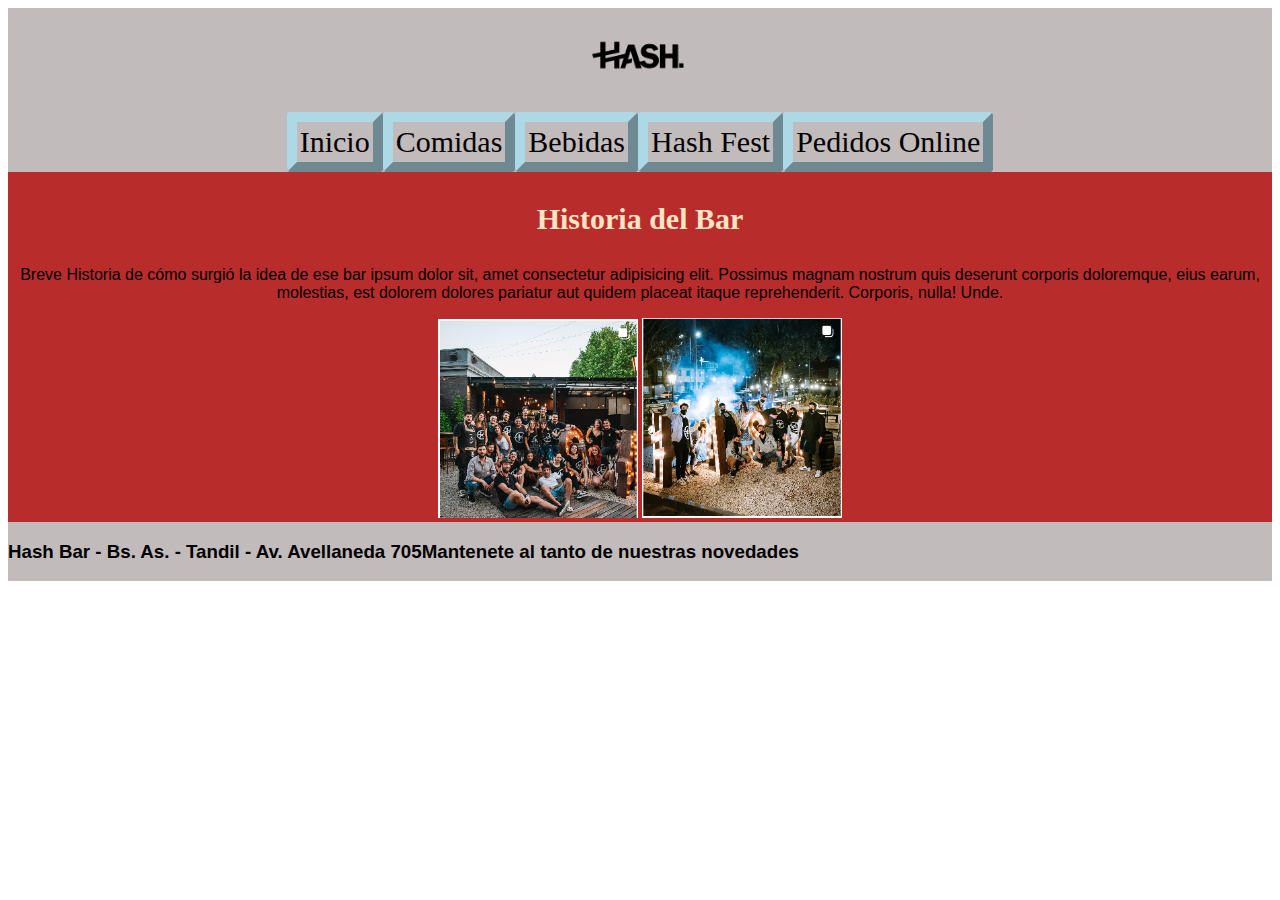
<file: index.html>
<!DOCTYPE html>
<html lang="es">
<head>
    <meta charset="UTF-8">
    <meta http-equiv="X-UA-Compatible" content="IE=edge">
    <meta name="viewport" content="width=device-width, initial-scale=1.0">
    <meta name="keywords" content="bar, bares, tandil, cervezas">
    <meta name="description" content="El lugar del que no te vas a querer ir">
    <title>Hash Bar Tandil</title>
    <!--Bootstrap CSS -->
    <link href="https://cdn.jsdelivr.net/npm/bootstrap@5.2.2/dist/css/bootstrap.min.css" rel="stylesheet" integrity="sha384-Zenh87qX5JnK2Jl0vWa8Ck2rdkQ2Bzep5IDxbcnCeuOxjzrPF/et3URy9Bv1WTRi" crossorigin="anonymous">
    <!-- Bootstrap JavaScript -->
    <script src="https://cdn.jsdelivr.net/npm/bootstrap@5.2.2/dist/js/bootstrap.bundle.min.js" integrity="sha384-OERcA2EqjJCMA+/3y+gxIOqMEjwtxJY7qPCqsdltbNJuaOe923+mo//f6V8Qbsw3" crossorigin="anonymous"></script>
    <link rel="stylesheet" href="css/estilo.css">
    <link rel="shortcut icon" href="img/logo.png" type="image/x-icon">
</head>
<body class="gridIndex">
    <!-- BOOTSTRAP -->
    <header>
      <img src="img/marcaHASH.png" class="img-fluid" alt="Logo del Bar">
    </header>

    <div class="menuFlex">
        <div class="menu"><a href="index.html">Inicio</a></div>
        <div class="menu"><a href="pages/comidas.html">Comidas</a></div>
        <div class="menu"><a href="pages/bebidas.html">Bebidas</a></div>
        <div class="menu"><a href="pages/hashfest.html">Hash Fest</a></div>
        <div class="menu"><a href="pages/pedidos.html">Pedidos Online</a></div>
    </div>
    
    <section class="historia">
        <h3 class="subtitulo" >Historia del Bar</h3>
        <div class="parrafoIndex">
        <p class="parrafo">Breve Historia de cómo surgió la idea de ese bar ipsum dolor sit, amet consectetur adipisicing elit. Possimus magnam nostrum quis deserunt corporis doloremque, eius earum, molestias, est dolorem dolores pariatur aut quidem placeat itaque reprehenderit. Corporis, nulla! Unde.</p>
        </div>
    </section>
    
    <section class="fotosIndex">
        <img src="img/Hash Crew.png" alt="Personal del bar con dueños">
        <img src="img/Personal Hash.png" alt="Personal del bar">
    </section>

    <footer class="footer">
        <h3>Hash Bar - Bs. As. - Tandil - Av. Avellaneda 705</h3>
        <h3>Mantenete al tanto de nuestras novedades</h3>
        <a class="redes" href="">Facebook</a>
        <a class="redes" href="">Instagram</a>
    </footer>
    
</body>
</html>
</file>
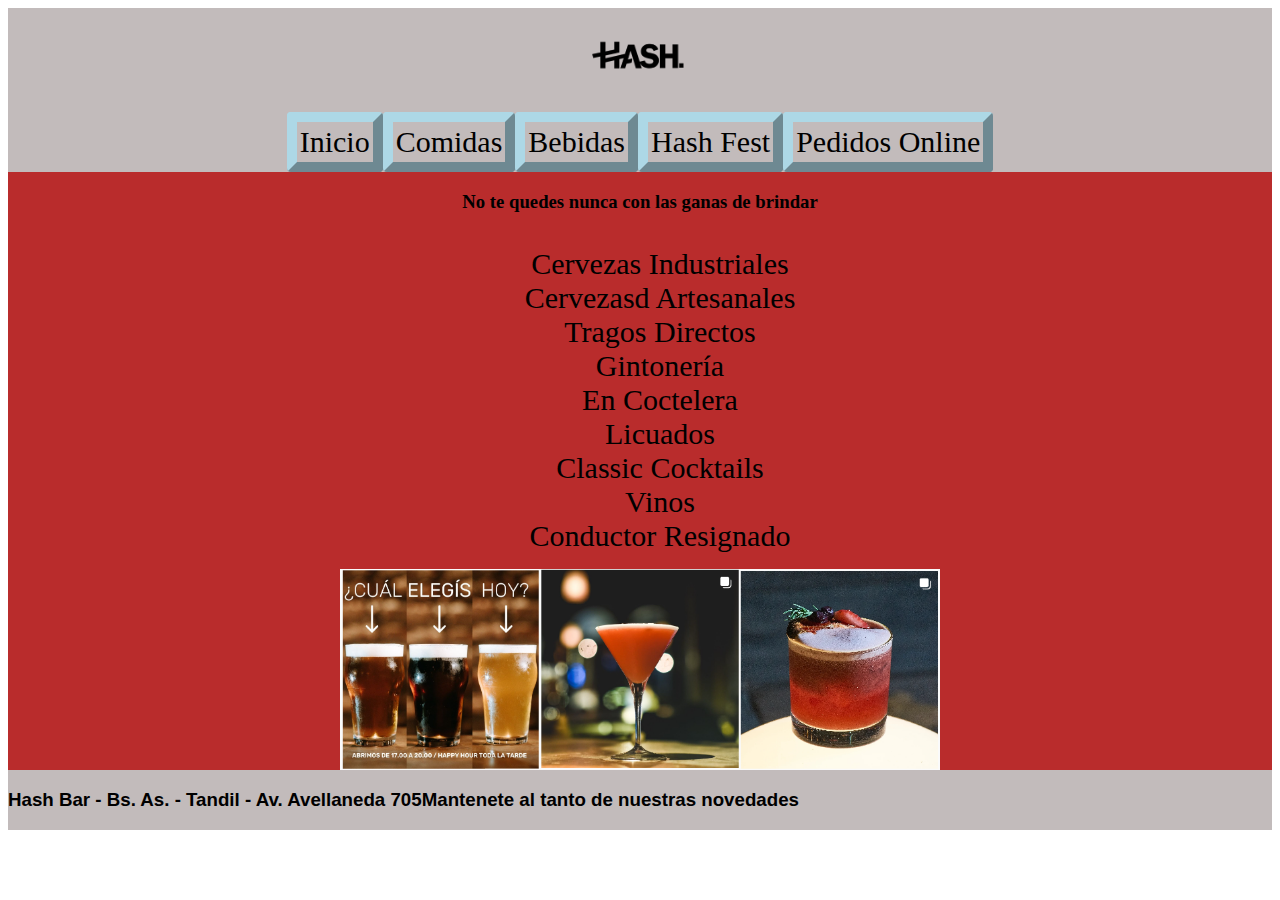
<file: pages/bebidas.html>
<!DOCTYPE html>
<html lang="es">
<head>
    <meta charset="UTF-8">
    <meta http-equiv="X-UA-Compatible" content="IE=edge">
    <meta name="viewport" content="width=device-width, initial-scale=1.0">
    <meta name="keywords" content="bar, bares, tandil, cervezas">
    <meta name="description" content="El lugar del que no te vas a querer ir">
    <title>Hash Bar Tandil</title>
    <!--Bootstrap CSS -->
    <link href="https://cdn.jsdelivr.net/npm/bootstrap@5.2.2/dist/css/bootstrap.min.css" rel="stylesheet" integrity="sha384-Zenh87qX5JnK2Jl0vWa8Ck2rdkQ2Bzep5IDxbcnCeuOxjzrPF/et3URy9Bv1WTRi" crossorigin="anonymous">
    <!-- Bootstrap JavaScript -->
    <script src="https://cdn.jsdelivr.net/npm/bootstrap@5.2.2/dist/js/bootstrap.bundle.min.js" integrity="sha384-OERcA2EqjJCMA+/3y+gxIOqMEjwtxJY7qPCqsdltbNJuaOe923+mo//f6V8Qbsw3" crossorigin="anonymous"></script>
    <link rel="stylesheet" href="../css/estilo.css">
    <link rel="shortcut icon" href="../img/logo.png" type="image/x-icon">
</head>
    <body class="gridComidas">
        <header>
            <img src="../img/marcaHASH.png" class="img-fluid" alt="Logo del Bar">
        </header>
        <div class="menuFlex">
            <div class="menu"><a href="../index.html">Inicio</a></div>
            <div class="menu"><a href="comidas.html">Comidas</a></div>
            <div class="menu"><a href="bebidas.html">Bebidas</a></div>
            <div class="menu"><a href="hashfest.html">Hash Fest</a></div>
            <div class="menu"><a href="pedidos.html">Pedidos Online</a></div>
                
        </div>

    <div class="subtituloComidas">
        <h3>No te quedes nunca con las ganas de brindar</h3>
    </div>
        
    <section class="fotosComidas">
        <img src="../img/Cervezas.png" alt="Cervezas">
        <img src="../img/Campari.png" alt="Campari">
        <img src="../img/Odissea.png" alt="Odissea Vermelha">
    </section>
    
    <section class="listaComidas">
        <ul>
            <li>Cervezas Industriales</li>
            <li>Cervezasd Artesanales</li>
            <li>Tragos Directos</li>
            <li>Gintonería</li>
            <li>En Coctelera</li>
            <li>Licuados</li>
            <li>Classic Cocktails</li>
            <li>Vinos</li>
            <li>Conductor Resignado</li>
        </ul>
    </section>

    <footer class="footer">
        <h3>Hash Bar - Bs. As. - Tandil - Av. Avellaneda 705</h3>
        <h3>Mantenete al tanto de nuestras novedades</h3>
        <a class="redes" href="">Facebook</a>
        <a class="redes" href="">Instagram</a>

    </footer>
    
</body>
</html>
</file>
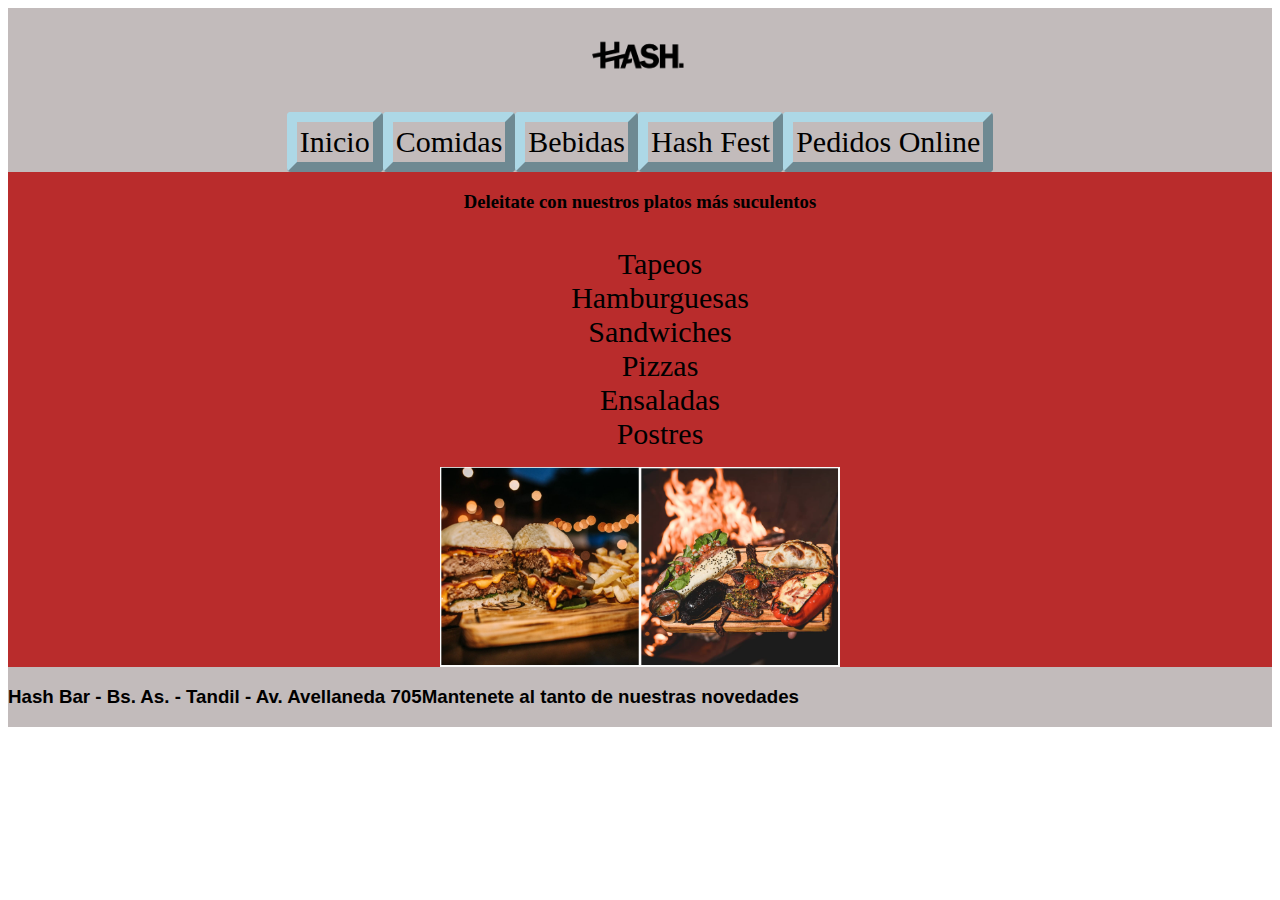
<file: pages/comidas.html>
<!DOCTYPE html>
<html lang="es">
<head>
    <meta charset="UTF-8">
    <meta http-equiv="X-UA-Compatible" content="IE=edge">
    <meta name="viewport" content="width=device-width, initial-scale=1.0">
    <meta name="keywords" content="bar, bares, tandil, cervezas">
    <meta name="description" content="El lugar del que no te vas a querer ir">
    <title>Hash Bar Tandil</title>
    <!--Bootstrap CSS -->
    <link href="https://cdn.jsdelivr.net/npm/bootstrap@5.2.2/dist/css/bootstrap.min.css" rel="stylesheet" integrity="sha384-Zenh87qX5JnK2Jl0vWa8Ck2rdkQ2Bzep5IDxbcnCeuOxjzrPF/et3URy9Bv1WTRi" crossorigin="anonymous">
    <!-- Bootstrap JavaScript -->
    <script src="https://cdn.jsdelivr.net/npm/bootstrap@5.2.2/dist/js/bootstrap.bundle.min.js" integrity="sha384-OERcA2EqjJCMA+/3y+gxIOqMEjwtxJY7qPCqsdltbNJuaOe923+mo//f6V8Qbsw3" crossorigin="anonymous"></script>
    <link rel="stylesheet" href="../css/estilo.css">
    <link rel="shortcut icon" href="../img/logo.png" type="image/x-icon">
</head>
<body class="gridComidas">
    <header>
        <img src="../img/marcaHASH.png" class="img-fluid" alt="Logo del Bar">
    </header>
    <div class="menuFlex">
            <div class="menu"><a href="../index.html">Inicio</a></div>
            <div class="menu"><a href="comidas.html">Comidas</a></div>
            <div class="menu"><a href="bebidas.html">Bebidas</a></div>
            <div class="menu"><a href="hashfest.html">Hash Fest</a></div>
            <div class="menu"><a href="pedidos.html">Pedidos Online</a></div>
                
    </div>

    <div class="subtituloComidas">
        <h3>Deleitate con nuestros platos más suculentos</h3>
    </div>
    
    <section class="fotosComidas">
        <img src="../img/Hashburguer.png" alt="Hamburguesas">
        <img src="../img/Tapeo Hash.png" alt="Parrilla">
    </section>
    
    <section class="listaComidas">
        <ul>
            <li>Tapeos</li>
            <li>Hamburguesas</li>
            <li>Sandwiches</li>
            <li>Pizzas</li>
            <li>Ensaladas</li>
            <li>Postres</li>
        </ul>
    </section>

    <footer class="footer">
        <h3>Hash Bar - Bs. As. - Tandil - Av. Avellaneda 705</h3>
        <h3>Mantenete al tanto de nuestras novedades</h3>
        <a class="redes" href="">Facebook</a>
        <a class="redes" href="">Instagram</a>

    </footer>
    
</body>
</html>
</file>
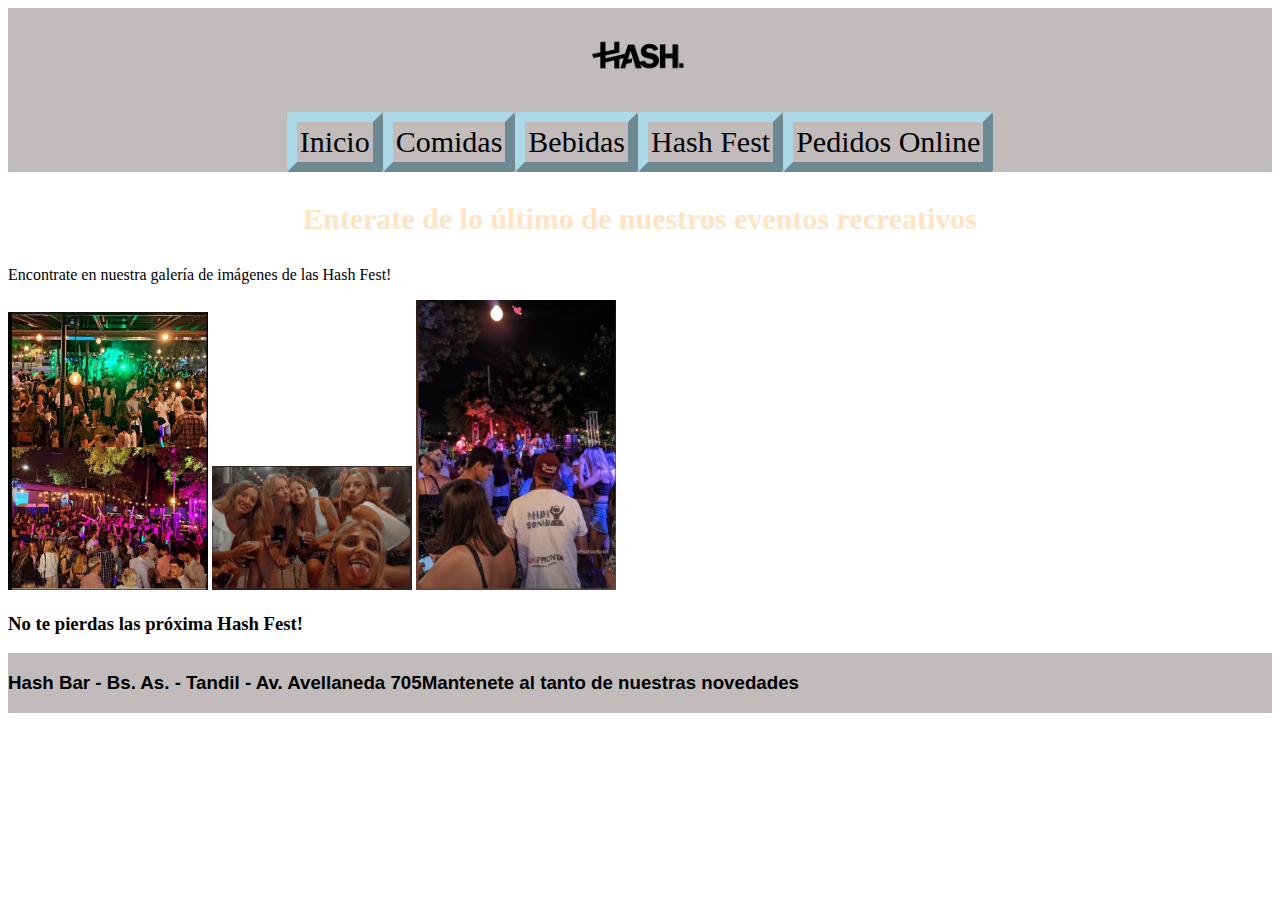
<file: pages/hashfest.html>
<!DOCTYPE html>
<html lang="es">
<head>
    <meta charset="UTF-8">
    <meta http-equiv="X-UA-Compatible" content="IE=edge">
    <meta name="viewport" content="width=device-width, initial-scale=1.0">
    <meta name="keywords" content="bar, bares, tandil, cervezas">
    <meta name="description" content="El lugar del que no te vas a querer ir">
    <title>Hash Bar Tandil</title>
    <!--Bootstrap CSS -->
    <link href="https://cdn.jsdelivr.net/npm/bootstrap@5.2.2/dist/css/bootstrap.min.css" rel="stylesheet" integrity="sha384-Zenh87qX5JnK2Jl0vWa8Ck2rdkQ2Bzep5IDxbcnCeuOxjzrPF/et3URy9Bv1WTRi" crossorigin="anonymous">
    <!-- Bootstrap JavaScript -->
    <script src="https://cdn.jsdelivr.net/npm/bootstrap@5.2.2/dist/js/bootstrap.bundle.min.js" integrity="sha384-OERcA2EqjJCMA+/3y+gxIOqMEjwtxJY7qPCqsdltbNJuaOe923+mo//f6V8Qbsw3" crossorigin="anonymous"></script>
    <link rel="stylesheet" href="../css/estilo.css">
    <link rel="shortcut icon" href="../img/logo.png" type="image/x-icon">
</head>
<body>
    <header>
        <img src="../img/marcaHASH.png" class="img-fluid" alt="Logo del Bar">
        <div class="menuFlex">
                <div class="menu"><a href="../index.html">Inicio</a></div>
                <div class="menu"><a href="comidas.html">Comidas</a></div>
                <div class="menu"><a href="bebidas.html">Bebidas</a></div>
                <div class="menu"><a href="hashfest.html">Hash Fest</a></div>
                <div class="menu"><a href="pedidos.html">Pedidos Online</a></div>
                
        </div>
    </header>
    <main>
        <h3 class="subtitulo">Enterate de lo último de nuestros eventos recreativos</h3>

        <p>Encontrate en nuestra galería de imágenes de las Hash Fest!</p>
        <img src="../img/Hash Fest 1.png" alt="foto 1">
        <img src="../img/Hash Fest 2.png" alt="foto 2">
        <img src="../img/Hash Fest 3.png" alt="foto 3">

        <h3>No te pierdas las próxima Hash Fest!</h3>      

    </main>
    <footer class="footer">
        <h3>Hash Bar - Bs. As. - Tandil - Av. Avellaneda 705</h3>
        <h3>Mantenete al tanto de nuestras novedades</h3>
        <a class="redes" href="">Facebook</a>
        <a class="redes" href="">Instagram</a>

    </footer>
    
</body>
</html>
</file>
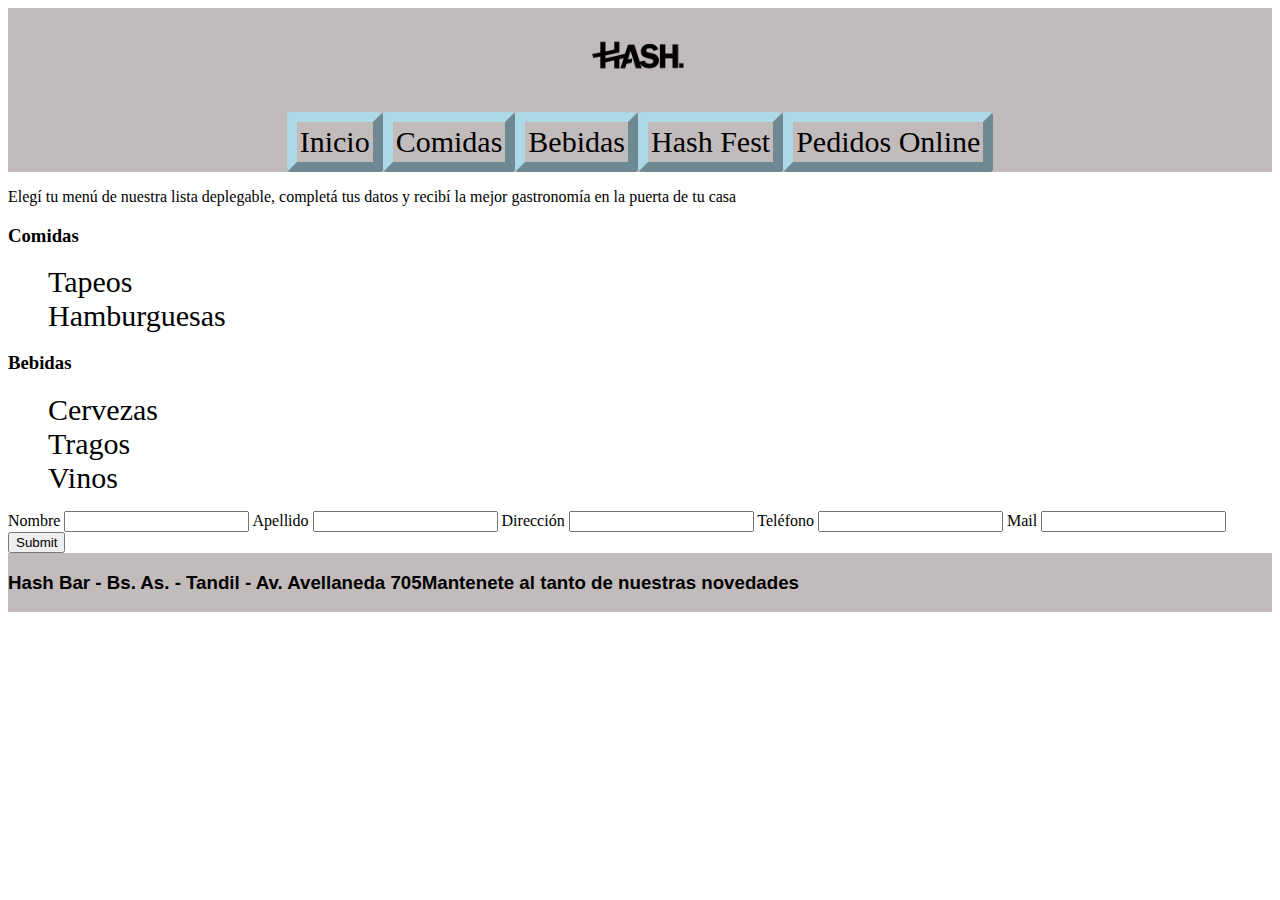
<file: pages/pedidos.html>
<!DOCTYPE html>
<html lang="es">
<head>
    <meta charset="UTF-8">
    <meta http-equiv="X-UA-Compatible" content="IE=edge">
    <meta name="viewport" content="width=device-width, initial-scale=1.0">
    <meta name="keywords" content="bar, bares, tandil, cervezas">
    <meta name="description" content="El lugar del que no te vas a querer ir">
    <title>Hash Bar Tandil</title>
    <!--Bootstrap CSS -->
    <link href="https://cdn.jsdelivr.net/npm/bootstrap@5.2.2/dist/css/bootstrap.min.css" rel="stylesheet" integrity="sha384-Zenh87qX5JnK2Jl0vWa8Ck2rdkQ2Bzep5IDxbcnCeuOxjzrPF/et3URy9Bv1WTRi" crossorigin="anonymous">
    <!-- Bootstrap JavaScript -->
    <script src="https://cdn.jsdelivr.net/npm/bootstrap@5.2.2/dist/js/bootstrap.bundle.min.js" integrity="sha384-OERcA2EqjJCMA+/3y+gxIOqMEjwtxJY7qPCqsdltbNJuaOe923+mo//f6V8Qbsw3" crossorigin="anonymous"></script>
    <link rel="stylesheet" href="../css/estilo.css">
    <link rel="shortcut icon" href="../img/logo.png" type="image/x-icon">
</head>
<body>
    <header>
        <img src="../img/marcaHASH.png" class="img-fluid" alt="Logo del Bar">
        <div class="menuFlex">
                <div class="menu"><a href="../index.html">Inicio</a></div>
                <div class="menu"><a href="comidas.html">Comidas</a></div>
                <div class="menu"><a href="bebidas.html">Bebidas</a></div>
                <div class="menu"><a href="hashfest.html">Hash Fest</a></div>
                <div class="menu"><a href="pedidos.html">Pedidos Online</a></div>
                
        </div>
    </header>
    <main>
        <p> Elegí tu menú de nuestra lista deplegable, completá tus datos y recibí la mejor gastronomía en la puerta de tu casa </p>
        <h3>Comidas</h3>
        <ul>
            <li>Tapeos</li>
            <li>Hamburguesas</li>
        </ul>
        <h3>Bebidas</h3>
        <ul>
            <li>Cervezas</li>
            <li>Tragos</li>
            <li>Vinos</li>
        </ul>
        <form>
            <label for="">Nombre</label>
            <input type="text">
            <label for="">Apellido</label>
            <input type="text">
            <label for="">Dirección</label>
            <input type="text">
            <label for="">Teléfono</label>
            <input type="number">
            <label for="">Mail</label>
            <input type="email">                       
            <input type="submit">
            
        </form>


    </main>
    <footer class="footer">
        <h3>Hash Bar - Bs. As. - Tandil - Av. Avellaneda 705</h3>
        <h3>Mantenete al tanto de nuestras novedades</h3>
        <a class="redes" href="">Facebook</a>
        <a class="redes" href="">Instagram</a>

    </footer>
    
</body>
</html>
</file>
<file: css/estilo.css>
@charset "UTF-8";
header {
  background-color: rgb(194, 187, 187);
  text-align: center;
  grid-area: header;
}

/* BOOTSTRAP para el logo del encabezado */
.img-fluid {
  max-width: 100%;
  height: auto;
}

/* Flex para la barra de navegación */
.menuFlex {
  display: flex;
  background-color: rgb(194, 187, 187);
  flex-flow: column wrap;
  justify-content: center;
  grid-area: menuFlex;
}

li {
  list-style-type: none;
  font-size: 30px;
}
li:hover {
  font-size: 60px;
  color: white;
}

.fotosFlex {
  display: flex;
  background-color: rgb(185, 44, 44);
  flex-flow: row wrap;
  justify-content: center;
}

.menu {
  /* margin: auto; */
  border: 10px lightblue outset;
  padding: 3px;
  border-radius: 4px;
  font-family: Verdana;
  font-size: 30px;
  text-align: center;
}

a {
  text-decoration: none;
  color: black;
  text-align: center;
}

@keyframes animacion {
  0% {
    color: blue;
  }
  25% {
    color: rgb(0, 106, 255);
  }
  50% {
    color: rgb(0, 200, 255);
  }
  75% {
    color: rgb(0, 106, 255);
  }
  100% {
    color: blue;
  }
}
h1 {
  text-align: center;
  color: rgb(128, 7, 7);
  margin: auto;
}

.subtitulo {
  color: bisque;
  font-size: 30px;
  text-align: center;
  grid-area: subtitulo;
  animation-name: animacion;
  animation-iteration-count: infinite;
  animation-duration: 3s;
  animation-timing-function: ease-out;
}

.parrafo {
  text-align: center;
  font-size: 30px -10px;
  font-family: Verdana, Geneva, Tahoma, sans-serif;
}

.parrafoIndex {
  grid-area: parrafo;
}

.footer {
  text-align: center;
  font-size: 30px -20px;
  font-family: Verdana, Geneva, Tahoma, sans-serif;
}

.historia {
  background-color: rgb(185, 44, 44);
  grid-area: historia;
}

.fotosIndex {
  justify-content: center;
  grid-area: fotos;
  background-color: rgb(185, 44, 44);
}

.subtituloComidas {
  text-align: center;
  background-color: rgb(185, 44, 44);
  grid-area: subtituloComidas;
}

.fotosComidas {
  justify-content: center;
  background-color: rgb(185, 44, 44);
  grid-area: historia;
  display: flex;
  flex-flow: column;
}

.listaComidas {
  background-color: rgb(185, 44, 44);
  grid-area: listaComidas;
}

footer {
  background-color: rgb(194, 187, 187);
  grid-area: footer;
}

img {
  width: 200px;
}

/* Display Mobile */
/* GRID INDEX */
.gridIndex {
  display: grid;
  text-align: center;
  grid-template-areas: "header header" "menuFlex menuFlex" "subtitulo subtitulo" "historia historia" "fotos fotos" "footer footer";
}

/* GRID COMIDAS */
.gridComidas {
  display: grid;
  text-align: center;
  grid-template-areas: "header header" "menuFlex menuFlex" "subtituloComidas subtituloComidas" "listaComidas historia" "footer footer";
}

/* Display Tablet */
/* GRID INDEX */
@media (min-width: 768px) {
  .gridIndex {
    display: grid;
    text-align: center;
    grid-template-areas: "header header" "menuFlex menuFlex" "subtitulo subtitulo" "historia historia" "fotos fotos" "footer footer";
  }
  .menuFlex {
    display: flex;
    flex-flow: row wrap;
  }
}
/* GRID COMIDAS */
@media (min-width: 768px) {
  .gridComidas {
    text-align: center;
    grid-template-areas: "header header" "menuFlex menuFlex" "subtituloComidas subtituloComidas" "listaComidas listaComidas" "historia historia" "fotosComidas fotosComidas" "footer footer";
  }
  .fotosComidas {
    display: flex;
    flex-flow: row wrap;
  }
}
/* Version DEsktop */
@media (min-width: 1024px) {
  .gridIndex {
    display: grid;
    text-align: center;
    grid-template-areas: "header header" "menuFlex menuFlex" "subtitulo subtitulo" "historia historia" "fotos fotos" "footer footer";
  }
  .menuFlex {
    display: flex;
    flex-flow: row wrap;
  }
  .footer {
    display: flex;
    flex-flow: row wrap;
    align-items: flex-start;
  }
  .redes {
    display: none;
  }
}

/*# sourceMappingURL=estilo.css.map */
</file>
